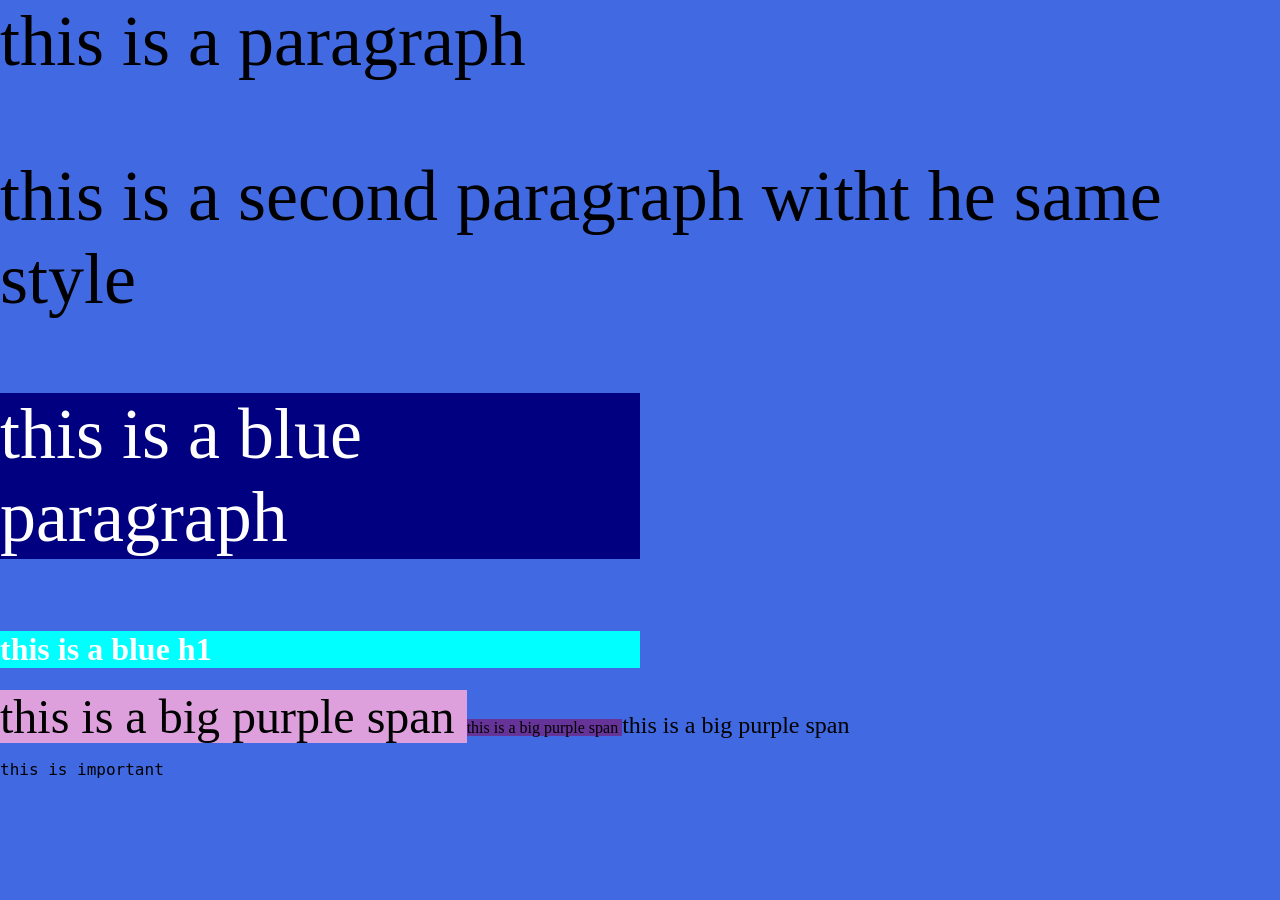
<file: assignment 8.1/index.html>
<html>
	<head>
		<title>
			class 13 demo

		</title>
		<!-- add meta tag to use vw and vh units -->
		<meta name="viewport" content="width=device-widht"/>
<!-- add link tag -->
		<link rel="stylesheet" href="style.css"/>
	</head>

	<body>
		
		<p>
			this is a paragraph
		</p>

		<p>
			this is a second paragraph witht he same style
		</p>

		<!--ADD A TAG WITH A CLASS ATRIBUTE
		CLASS NAMES CANNOT HAVE SPACES
		AN Y CLASS ATRRIBUE WITH SPACES WILL COUNT AS MULPTIPLE CLASS NAMES -->

		<p class="blue">
			this is a blue paragraph
		</p>
		<h1 class="blue">
			this is a blue h1
		</h1>
		<!-- a generic inline group -->
		<span class="big purple">
			this is a big purple span
		</span>
		<span class="purple">
			this is a big purple span
		</span>
		<span class="big">
			this is a big purple span
		</span>

		<!-- you can only use a single id name ONCE -->
		<p id="important">
			this is important
			
		</p>
	</body>






</html>
</file>
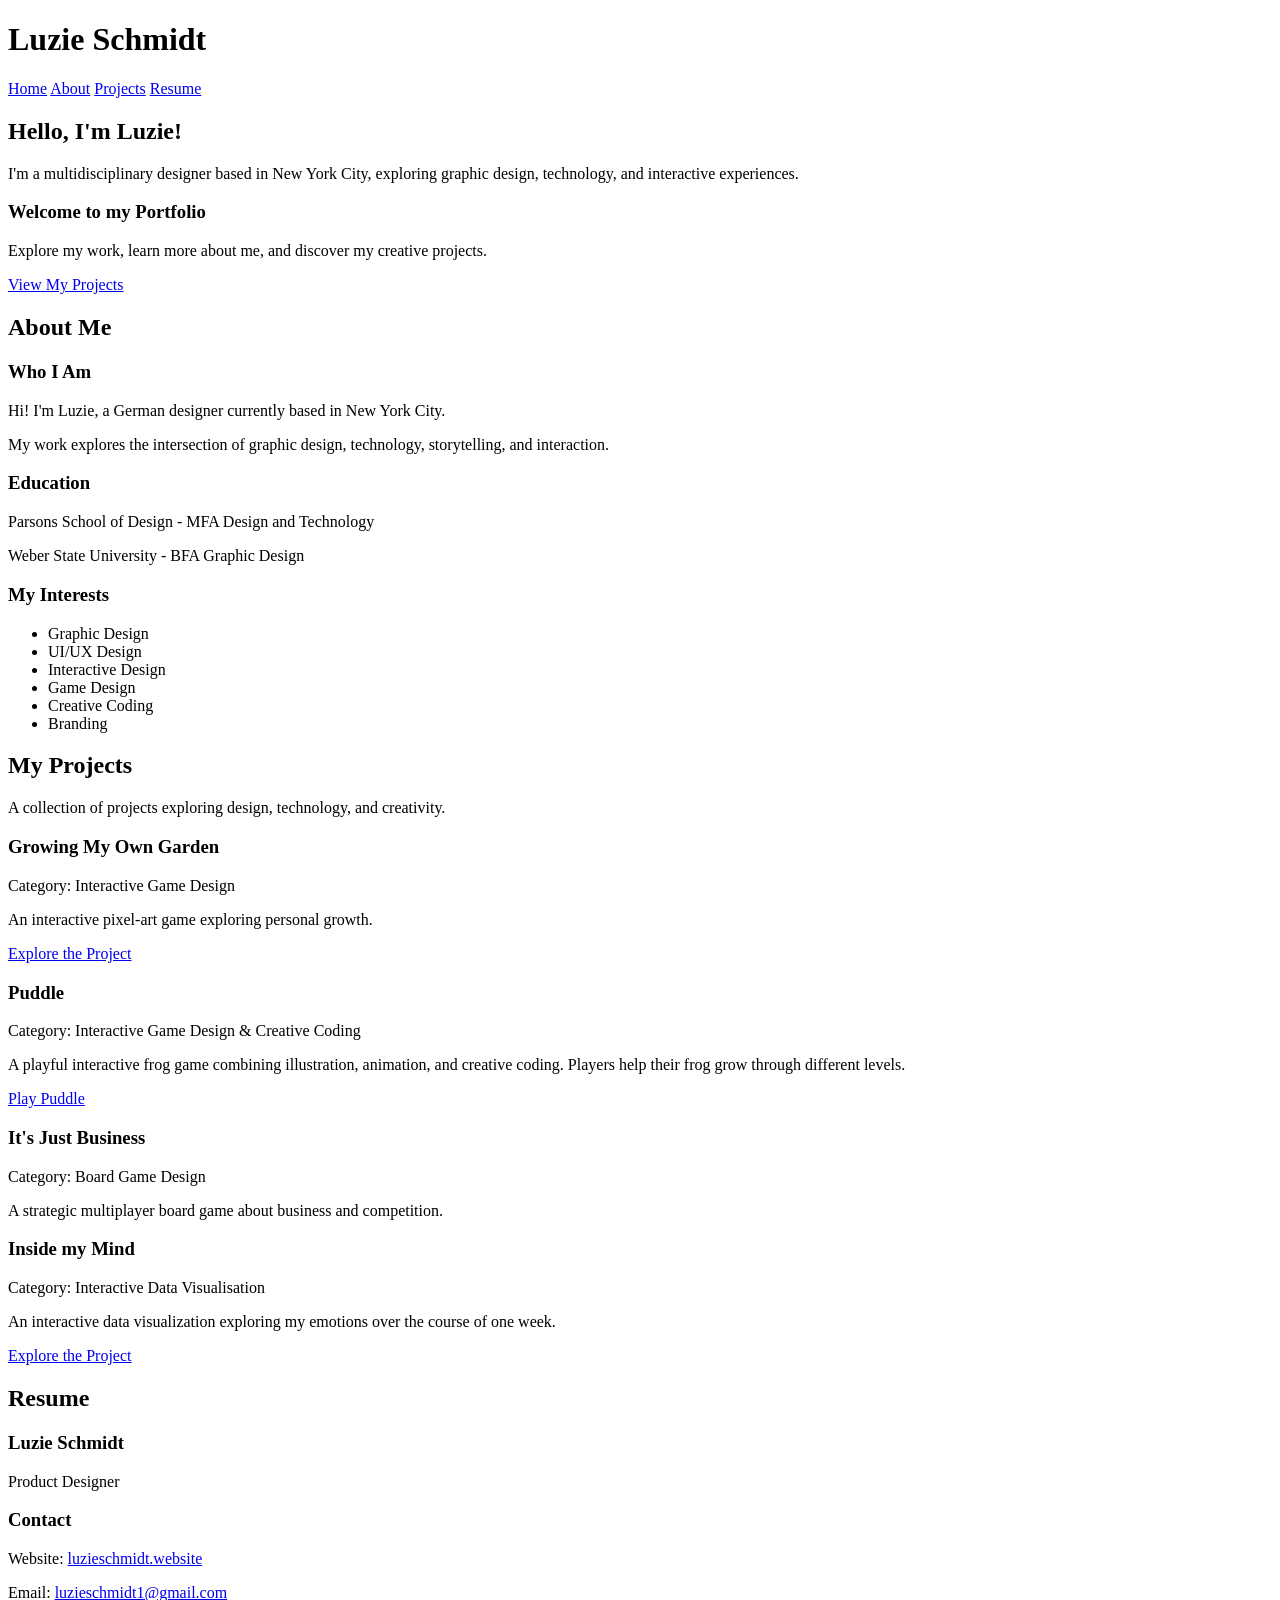
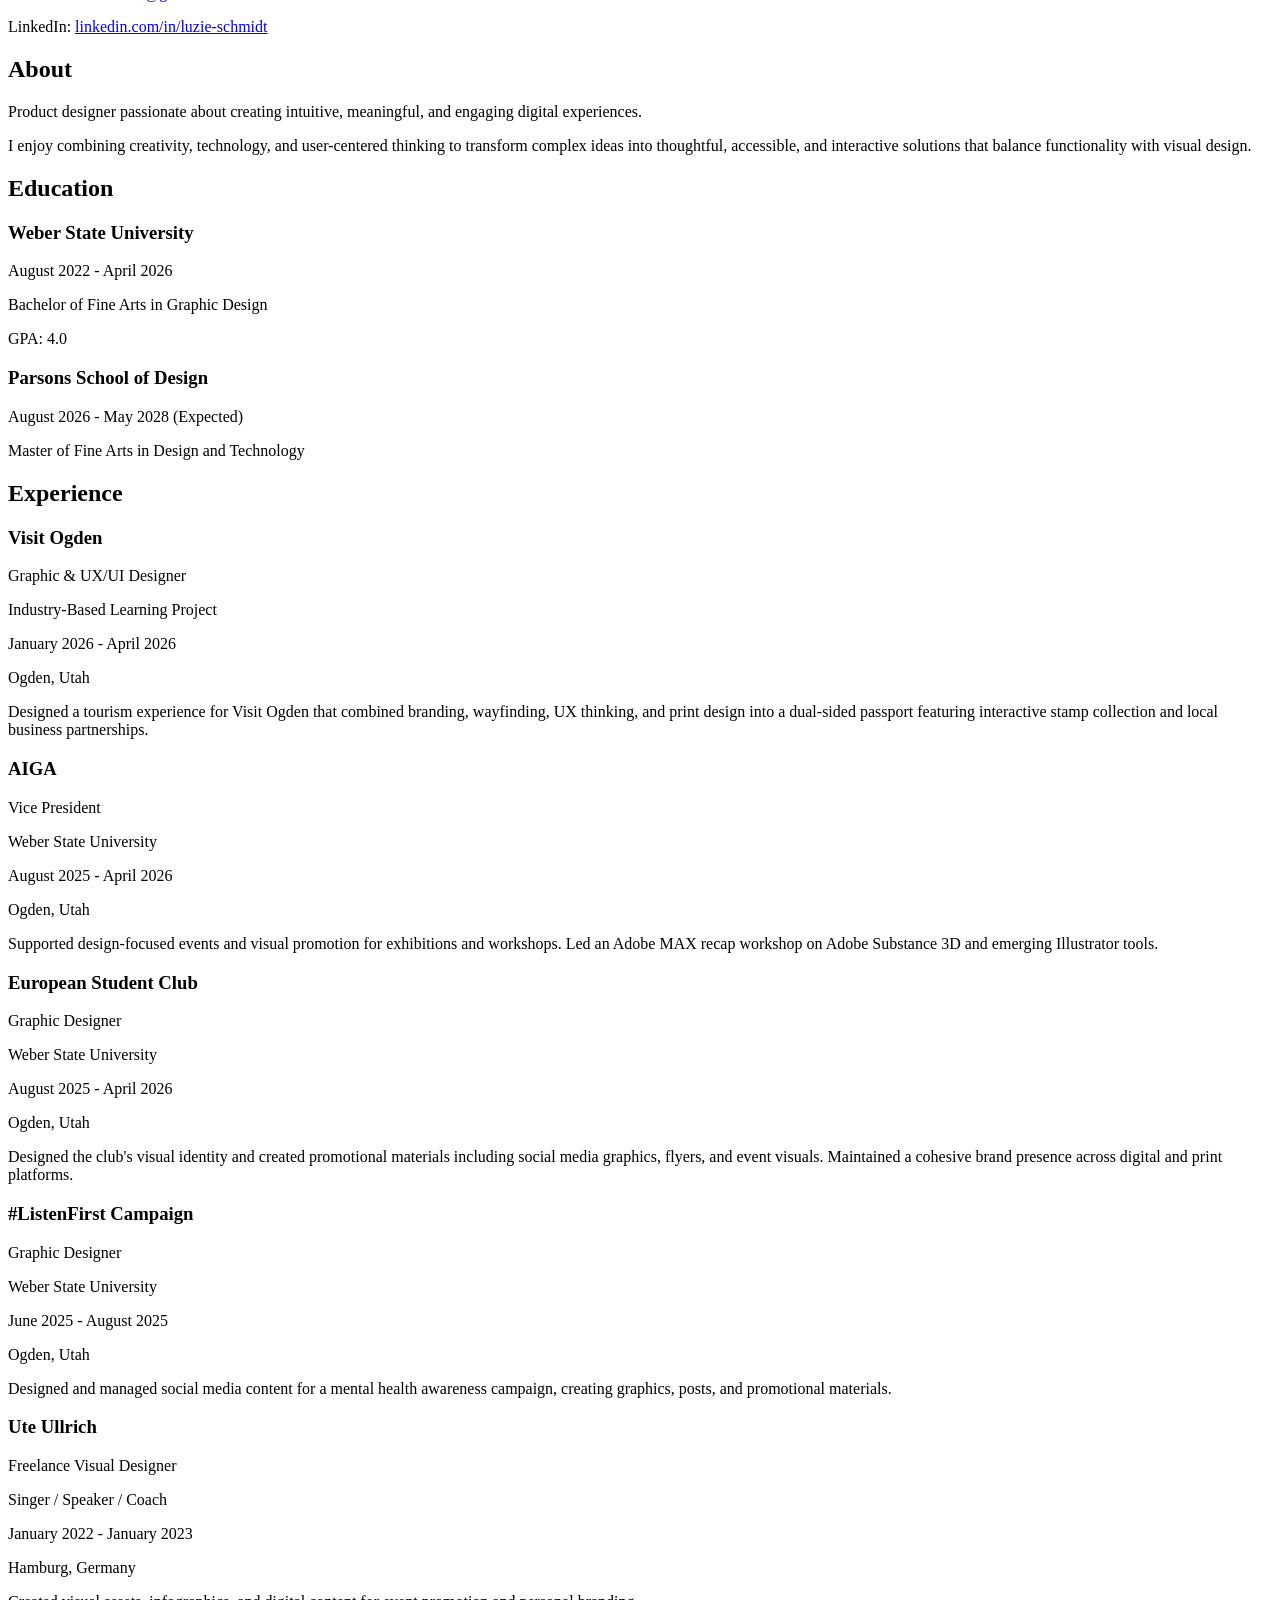
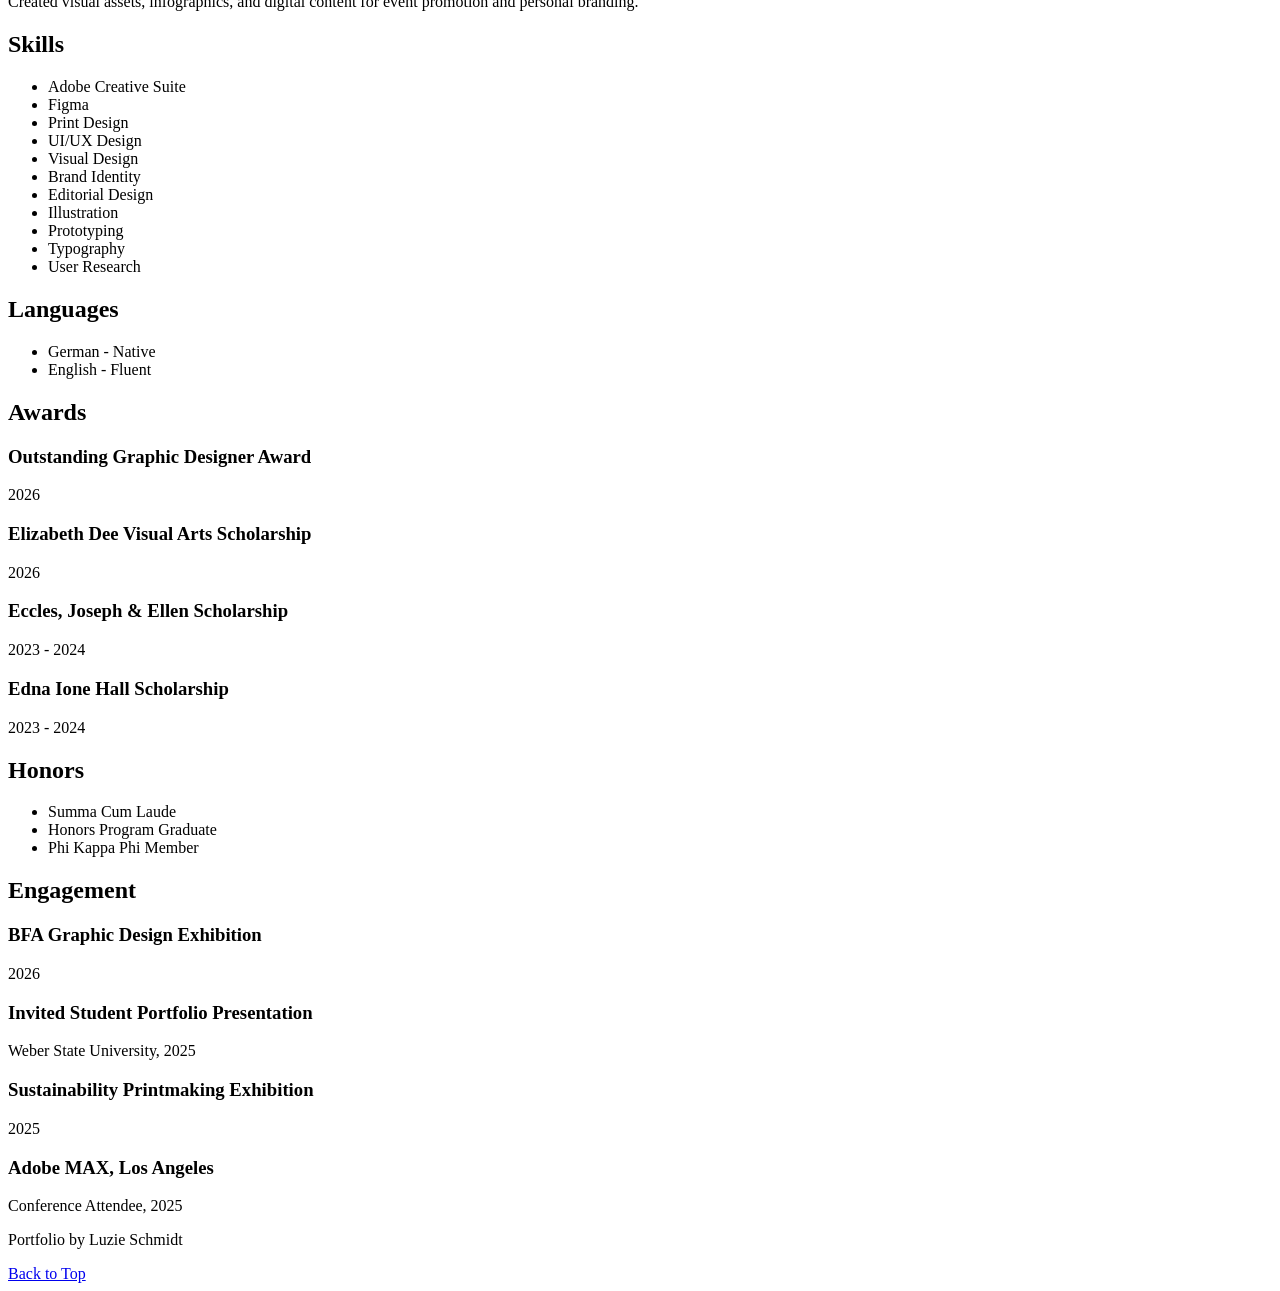
<file: assignment 8/home.html>
<!DOCTYPE html>
<html lang="en">

<head>
    <meta charset="UTF-8">
    <title>Luzie Schmidt | Portfolio</title>
</head>

<body>

    <header>
        <h1>Luzie Schmidt</h1>

        <nav>
            <a href="#home">Home</a>
            <a href="#about">About</a>
            <a href="#projects">Projects</a>
            <a href="#resume">Resume</a>
        </nav>
    </header>

    <main>

        <!-- HOME SECTION -->
        <section id="home">

            <h2>Hello, I'm Luzie!</h2>

            <p>
                I'm a multidisciplinary designer based in New York City, exploring graphic design, technology, and interactive experiences.
            </p>

            <h3>Welcome to my Portfolio</h3>

            <p>
                Explore my work, learn more about me, and discover my creative projects.
            </p>

            <a href="#projects">View My Projects</a>

        </section>


        <!-- ABOUT SECTION -->
        <section id="about">

            <h2>About Me</h2>

            <h3>Who I Am</h3>

            <p>
                Hi! I'm Luzie, a German designer currently based in New York City.
            </p>

            <p>
                My work explores the intersection of graphic design, technology, storytelling, and interaction.
            </p>

            <h3>Education</h3>

            <p>
                Parsons School of Design - MFA Design and Technology
            </p>

            <p>
                Weber State University - BFA Graphic Design
            </p>

            <h3>My Interests</h3>

            <ul>
                <li>Graphic Design</li>
                <li>UI/UX Design</li>
                <li>Interactive Design</li>
                <li>Game Design</li>
                <li>Creative Coding</li>
                <li>Branding</li>
            </ul>

        </section>


        <!-- PROJECTS SECTION -->
        <section id="projects">

            <h2>My Projects</h2>

            <p>
                A collection of projects exploring design, technology, and creativity.
            </p>

            <h3>Growing My Own Garden</h3>

            <p>Category: Interactive Game Design</p>

            <p>
                An interactive pixel-art game exploring personal growth.
            </p>

            <a href="https://openprocessing.org/@luzie_schmidt/3056458"
               target="_blank">
                Explore the Project
            </a>

            <h3>Puddle</h3>

            <p>Category: Interactive Game Design & Creative Coding</p>

            <p>
                A playful interactive frog game combining
                illustration, animation, and creative coding.
                Players help their frog grow through different levels.
            </p>

            <a href="https://openprocessing.org/@luzie_schmidt/3026562"
               target="_blank">
                Play Puddle
            </a>


            <h3>It's Just Business</h3>

            <p>Category: Board Game Design</p>

            <p>
                A strategic multiplayer board game about business and competition.
            </p>

            <h3>Inside my Mind</h3>

            <p>Category: Interactive Data Visualisation</p>

            <p>
                An interactive data visualization exploring my emotions over the course of one week.
            </p>

            <a href="https://openprocessing.org/@luzie_schmidt/3042535"
               target="_blank">
                Explore the Project
            </a>

        </section>
        
        <!-- RESUME SECTION -->
        <section id="resume">

            <h2>Resume</h2>

            <h3>Luzie Schmidt</h3>
            <p>Product Designer</p>

            <h3>Contact</h3>
            <p>
                Website:
                <a href="https://luzieschmidt.com/">
                    luzieschmidt.website
                </a>
            </p>
            <p>
                Email:
                <a href="mailto:luzieschmidt1@gmail.com">
                    luzieschmidt1@gmail.com
                </a>
            </p>
            <p>
                LinkedIn:
                <a href="https://linkedin.com/in/luzie-schmidt">
                    linkedin.com/in/luzie-schmidt
                </a>
            </p>

            <h2>About</h2>

            <p>
                Product designer passionate about creating intuitive, meaningful, and engaging digital experiences.
            </p>

            <p>
                 I enjoy combining creativity, technology,
                and user-centered thinking to transform
                complex ideas into thoughtful, accessible,
                and interactive solutions that balance
                functionality with visual design.
            </p>

            <h2>Education</h2>

            <h3>Weber State University</h3>
            <p>August 2022 - April 2026</p>
            <p>Bachelor of Fine Arts in Graphic Design</p>
            <p>GPA: 4.0</p>

            <h3>Parsons School of Design</h3>
            <p>August 2026 - May 2028 (Expected)</p>
            <p>Master of Fine Arts in Design and Technology</p>

            <h2>Experience</h2>

            <h3>Visit Ogden</h3>
            <p>Graphic & UX/UI Designer</p>
            <p>Industry-Based Learning Project</p>
            <p>January 2026 - April 2026</p>
            <p>Ogden, Utah</p>
            <p>
                Designed a tourism experience for Visit Ogden
                that combined branding, wayfinding, UX thinking,
                and print design into a dual-sided passport
                featuring interactive stamp collection and
                local business partnerships.
            </p>

            <h3>AIGA</h3>
            <p>Vice President</p>
            <p>Weber State University</p>
            <p>August 2025 - April 2026</p>
            <p>Ogden, Utah</p>
            <p>
                Supported design-focused events and visual
                promotion for exhibitions and workshops.
                Led an Adobe MAX recap workshop on Adobe
                Substance 3D and emerging Illustrator tools.
            </p>

            <h3>European Student Club</h3>
            <p>Graphic Designer</p>
            <p>Weber State University</p>
            <p>August 2025 - April 2026</p>
            <p>Ogden, Utah</p>
            <p>
                Designed the club's visual identity and
                created promotional materials including
                social media graphics, flyers, and event
                visuals. Maintained a cohesive brand
                presence across digital and print platforms.
            </p>

            <h3>#ListenFirst Campaign</h3>
            <p>Graphic Designer</p>
            <p>Weber State University</p>
            <p>June 2025 - August 2025</p>
            <p>Ogden, Utah</p>
            <p>
                Designed and managed social media content
                for a mental health awareness campaign,
                creating graphics, posts, and
                promotional materials.
            </p>

            <h3>Ute Ullrich</h3>
            <p>Freelance Visual Designer</p>
            <p>Singer / Speaker / Coach</p>
            <p>January 2022 - January 2023</p>
            <p>Hamburg, Germany</p>
            <p>
                Created visual assets, infographics,
                and digital content for event promotion
                and personal branding.
            </p>


            <h2>Skills</h2>

            <ul>
                <li>Adobe Creative Suite</li>
                <li>Figma</li>
                <li>Print Design</li>
                <li>UI/UX Design</li>
                <li>Visual Design</li>
                <li>Brand Identity</li>
                <li>Editorial Design</li>
                <li>Illustration</li>
                <li>Prototyping</li>
                <li>Typography</li>
                <li>User Research</li>
            </ul>

            <h2>Languages</h2>

            <ul>
                <li>German - Native</li>
                <li>English - Fluent</li>
            </ul>

            <h2>Awards</h2>

            <h3>Outstanding Graphic Designer Award</h3>
            <p>2026</p>

            <h3>Elizabeth Dee Visual Arts Scholarship</h3>
            <p>2026</p>

            <h3>Eccles, Joseph & Ellen Scholarship</h3>
            <p>2023 - 2024</p>

            <h3>Edna Ione Hall Scholarship</h3>
            <p>2023 - 2024</p>

            <h2>Honors</h2>

            <ul>
                <li>Summa Cum Laude</li>
                <li>Honors Program Graduate</li>
                <li>Phi Kappa Phi Member</li>
            </ul>

            <h2>Engagement</h2>

            <h3>BFA Graphic Design Exhibition</h3>
            <p>2026</p>

            <h3>Invited Student Portfolio Presentation</h3>
            <p>Weber State University, 2025</p>

            <h3>Sustainability Printmaking Exhibition</h3>
            <p>2025</p>

            <h3>Adobe MAX, Los Angeles</h3>
            <p>Conference Attendee, 2025</p>

        </section>

            </main>

            <footer>
                <p>Portfolio by Luzie Schmidt</p>

                <a href="#home">Back to Top</a>
            </footer>

        </body>
        </html>
</file>
<file: assignment 8.1/style.css>
this is a comment
rule syntax:
selector{
	property:value:
	}
}

/*this will apply to every element
its called wildcard selecter*/
*{

	box-sizing: border-box;
}

/*so it fills the entire screen (phone,laptop,tablet)*/
body{
	background-color: royalblue;

	width: 100vw;
	height: 100vh;

	margin: 0;

	overflow-x: clip;
}

body > * {
	width: 100%;
}

/* selector = p */
p{
	font-size: 72px;

}

/* selector = .blue */
.blue{
	color: white;
	background-color:navy;

	width: 50%;
}
/*this targets a specific element + classname*/
h1.blue{
	background-color: cyan;

}

.purple{
	background-color: rebeccapurple;
}
.big{
	font-size: 24px;
}

.big.purple{
	font-size: 48px;
	background-color: plum;
}

#important{
	font-family: monospace;
	font-size: large;
}
</file>
